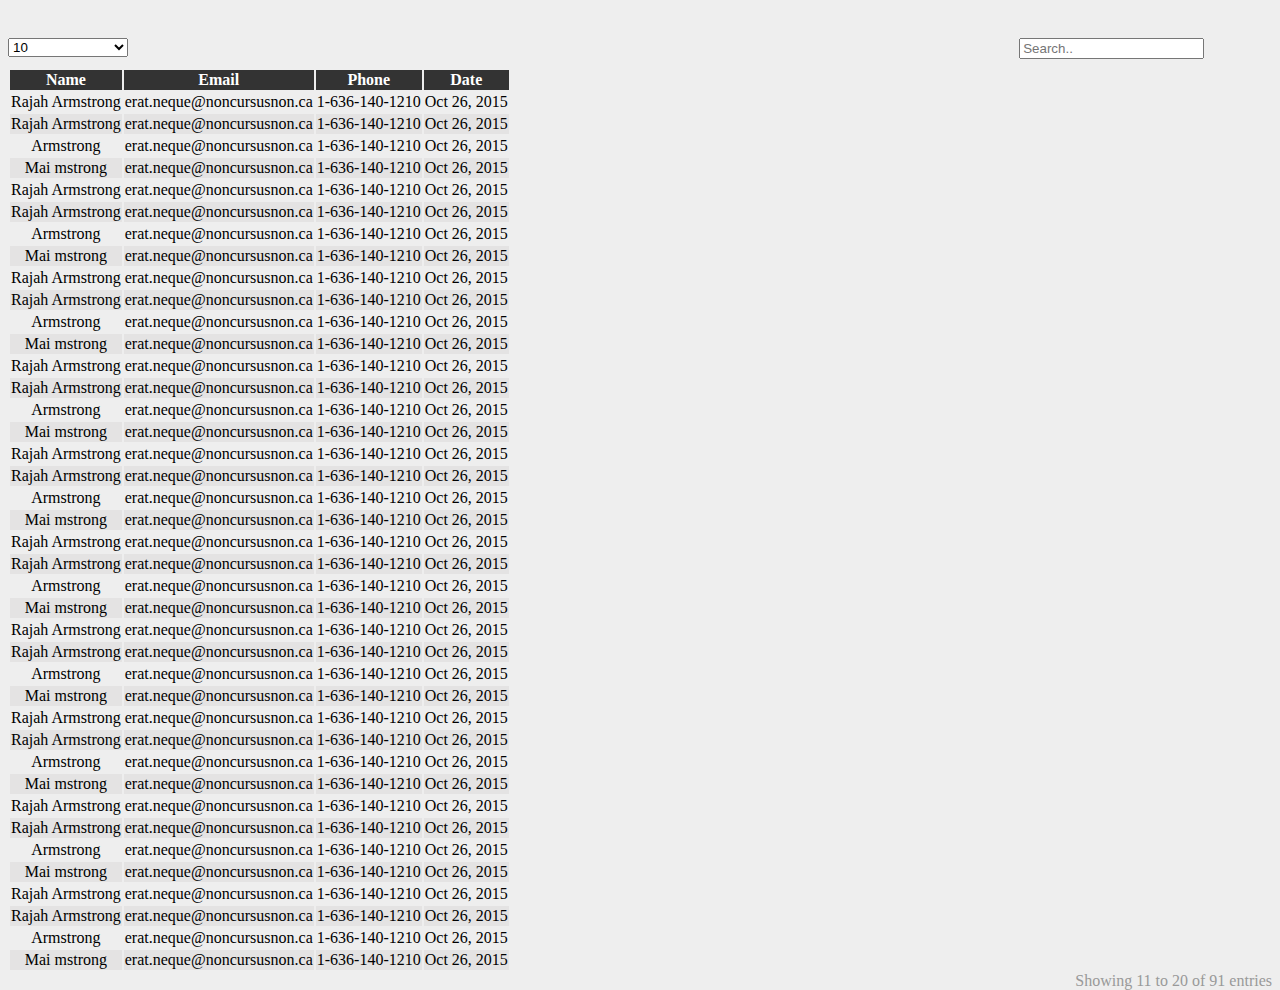
<file: tab.html>
<!DOCTYPE html>
<html lang="en">
  <head>
    <meta charset="UTF-8" />
    <meta name="viewport" content="width=device-width, initial-scale=1.0" />
    <title>Document</title>
    <style>
      body {
        background-color: #eee;
      }

      table th,
      table td {
        text-align: center;
      }

      table tr:nth-child(even) {
        background-color: #e4e3e3;
      }

      th {
        background: #333;
        color: #fff;
      }

      .pagination {
        margin: 0;
      }

      .pagination li:hover {
        cursor: pointer;
      }

      .header_wrap {
        padding: 30px 0;
      }
      .num_rows {
        width: 20%;
        float: left;
      }
      .tb_search {
        width: 20%;
        float: right;
      }
      .pagination-container {
        width: 70%;
        float: left;
      }

      .rows_count {
        width: 20%;
        float: right;
        text-align: right;
        color: #999;
      }
    </style>
  </head>
  <body>
    <div class="container">
      <div class="header_wrap">
        <div class="num_rows">
          <div class="form-group">
            <!--		Show Numbers Of Rows 		-->
            <select class="form-control" name="state" id="maxRows">
              <option value="10">10</option>
              <option value="15">15</option>
              <option value="20">20</option>
              <option value="50">50</option>
              <option value="70">70</option>
              <option value="100">100</option>
              <option value="5000">Show ALL Rows</option>
            </select>
          </div>
        </div>
        <div class="tb_search">
          <input type="text" id="search_input_all" onkeyup="FilterkeyWord_all_table()" placeholder="Search.." class="form-control" />
        </div>
      </div>
      <table class="table table-striped table-class" id="table-id">
        <thead>
          <tr>
            <th>Name</th>
            <th>Email</th>
            <th>Phone</th>
            <th>Date</th>
          </tr>
        </thead>
        <tbody>
          <tr>
            <td>Rajah Armstrong</td>
            <td>erat.neque@noncursusnon.ca</td>
            <td>1-636-140-1210</td>
            <td>Oct 26, 2015</td>
          </tr>
          <tr>
            <td>Rajah Armstrong</td>
            <td>erat.neque@noncursusnon.ca</td>
            <td>1-636-140-1210</td>
            <td>Oct 26, 2015</td>
          </tr>
          <tr>
            <td>Armstrong</td>
            <td>erat.neque@noncursusnon.ca</td>
            <td>1-636-140-1210</td>
            <td>Oct 26, 2015</td>
          </tr>
          <tr>
            <td>Mai mstrong</td>
            <td>erat.neque@noncursusnon.ca</td>
            <td>1-636-140-1210</td>
            <td>Oct 26, 2015</td>
          </tr>
          <tr>
            <td>Rajah Armstrong</td>
            <td>erat.neque@noncursusnon.ca</td>
            <td>1-636-140-1210</td>
            <td>Oct 26, 2015</td>
          </tr>
          <tr>
            <td>Rajah Armstrong</td>
            <td>erat.neque@noncursusnon.ca</td>
            <td>1-636-140-1210</td>
            <td>Oct 26, 2015</td>
          </tr>
          <tr>
            <td>Armstrong</td>
            <td>erat.neque@noncursusnon.ca</td>
            <td>1-636-140-1210</td>
            <td>Oct 26, 2015</td>
          </tr>
          <tr>
            <td>Mai mstrong</td>
            <td>erat.neque@noncursusnon.ca</td>
            <td>1-636-140-1210</td>
            <td>Oct 26, 2015</td>
          </tr>
          <tr>
            <td>Rajah Armstrong</td>
            <td>erat.neque@noncursusnon.ca</td>
            <td>1-636-140-1210</td>
            <td>Oct 26, 2015</td>
          </tr>
          <tr>
            <td>Rajah Armstrong</td>
            <td>erat.neque@noncursusnon.ca</td>
            <td>1-636-140-1210</td>
            <td>Oct 26, 2015</td>
          </tr>
          <tr>
            <td>Armstrong</td>
            <td>erat.neque@noncursusnon.ca</td>
            <td>1-636-140-1210</td>
            <td>Oct 26, 2015</td>
          </tr>
          <tr>
            <td>Mai mstrong</td>
            <td>erat.neque@noncursusnon.ca</td>
            <td>1-636-140-1210</td>
            <td>Oct 26, 2015</td>
          </tr>
          <tr>
            <td>Rajah Armstrong</td>
            <td>erat.neque@noncursusnon.ca</td>
            <td>1-636-140-1210</td>
            <td>Oct 26, 2015</td>
          </tr>
          <tr>
            <td>Rajah Armstrong</td>
            <td>erat.neque@noncursusnon.ca</td>
            <td>1-636-140-1210</td>
            <td>Oct 26, 2015</td>
          </tr>
          <tr>
            <td>Armstrong</td>
            <td>erat.neque@noncursusnon.ca</td>
            <td>1-636-140-1210</td>
            <td>Oct 26, 2015</td>
          </tr>
          <tr>
            <td>Mai mstrong</td>
            <td>erat.neque@noncursusnon.ca</td>
            <td>1-636-140-1210</td>
            <td>Oct 26, 2015</td>
          </tr>
          <tr>
            <td>Rajah Armstrong</td>
            <td>erat.neque@noncursusnon.ca</td>
            <td>1-636-140-1210</td>
            <td>Oct 26, 2015</td>
          </tr>
          <tr>
            <td>Rajah Armstrong</td>
            <td>erat.neque@noncursusnon.ca</td>
            <td>1-636-140-1210</td>
            <td>Oct 26, 2015</td>
          </tr>
          <tr>
            <td>Armstrong</td>
            <td>erat.neque@noncursusnon.ca</td>
            <td>1-636-140-1210</td>
            <td>Oct 26, 2015</td>
          </tr>
          <tr>
            <td>Mai mstrong</td>
            <td>erat.neque@noncursusnon.ca</td>
            <td>1-636-140-1210</td>
            <td>Oct 26, 2015</td>
          </tr>
          <tr>
            <td>Rajah Armstrong</td>
            <td>erat.neque@noncursusnon.ca</td>
            <td>1-636-140-1210</td>
            <td>Oct 26, 2015</td>
          </tr>
          <tr>
            <td>Rajah Armstrong</td>
            <td>erat.neque@noncursusnon.ca</td>
            <td>1-636-140-1210</td>
            <td>Oct 26, 2015</td>
          </tr>
          <tr>
            <td>Armstrong</td>
            <td>erat.neque@noncursusnon.ca</td>
            <td>1-636-140-1210</td>
            <td>Oct 26, 2015</td>
          </tr>
          <tr>
            <td>Mai mstrong</td>
            <td>erat.neque@noncursusnon.ca</td>
            <td>1-636-140-1210</td>
            <td>Oct 26, 2015</td>
          </tr>
          <tr>
            <td>Rajah Armstrong</td>
            <td>erat.neque@noncursusnon.ca</td>
            <td>1-636-140-1210</td>
            <td>Oct 26, 2015</td>
          </tr>
          <tr>
            <td>Rajah Armstrong</td>
            <td>erat.neque@noncursusnon.ca</td>
            <td>1-636-140-1210</td>
            <td>Oct 26, 2015</td>
          </tr>
          <tr>
            <td>Armstrong</td>
            <td>erat.neque@noncursusnon.ca</td>
            <td>1-636-140-1210</td>
            <td>Oct 26, 2015</td>
          </tr>
          <tr>
            <td>Mai mstrong</td>
            <td>erat.neque@noncursusnon.ca</td>
            <td>1-636-140-1210</td>
            <td>Oct 26, 2015</td>
          </tr>
          <tr>
            <td>Rajah Armstrong</td>
            <td>erat.neque@noncursusnon.ca</td>
            <td>1-636-140-1210</td>
            <td>Oct 26, 2015</td>
          </tr>
          <tr>
            <td>Rajah Armstrong</td>
            <td>erat.neque@noncursusnon.ca</td>
            <td>1-636-140-1210</td>
            <td>Oct 26, 2015</td>
          </tr>
          <tr>
            <td>Armstrong</td>
            <td>erat.neque@noncursusnon.ca</td>
            <td>1-636-140-1210</td>
            <td>Oct 26, 2015</td>
          </tr>
          <tr>
            <td>Mai mstrong</td>
            <td>erat.neque@noncursusnon.ca</td>
            <td>1-636-140-1210</td>
            <td>Oct 26, 2015</td>
          </tr>
          <tr>
            <td>Rajah Armstrong</td>
            <td>erat.neque@noncursusnon.ca</td>
            <td>1-636-140-1210</td>
            <td>Oct 26, 2015</td>
          </tr>
          <tr>
            <td>Rajah Armstrong</td>
            <td>erat.neque@noncursusnon.ca</td>
            <td>1-636-140-1210</td>
            <td>Oct 26, 2015</td>
          </tr>
          <tr>
            <td>Armstrong</td>
            <td>erat.neque@noncursusnon.ca</td>
            <td>1-636-140-1210</td>
            <td>Oct 26, 2015</td>
          </tr>
          <tr>
            <td>Mai mstrong</td>
            <td>erat.neque@noncursusnon.ca</td>
            <td>1-636-140-1210</td>
            <td>Oct 26, 2015</td>
          </tr>
          <tr>
            <td>Rajah Armstrong</td>
            <td>erat.neque@noncursusnon.ca</td>
            <td>1-636-140-1210</td>
            <td>Oct 26, 2015</td>
          </tr>
          <tr>
            <td>Rajah Armstrong</td>
            <td>erat.neque@noncursusnon.ca</td>
            <td>1-636-140-1210</td>
            <td>Oct 26, 2015</td>
          </tr>
          <tr>
            <td>Armstrong</td>
            <td>erat.neque@noncursusnon.ca</td>
            <td>1-636-140-1210</td>
            <td>Oct 26, 2015</td>
          </tr>
          <tr>
            <td>Mai mstrong</td>
            <td>erat.neque@noncursusnon.ca</td>
            <td>1-636-140-1210</td>
            <td>Oct 26, 2015</td>
          </tr>
        </tbody>

        <tbody></tbody>
      </table>

      <!--		Start Pagination -->
      <div class="pagination-container">
        <nav>
          <ul class="pagination">
            <!--	Here the JS Function Will Add the Rows -->
          </ul>
        </nav>
      </div>
      <div class="rows_count">Showing 11 to 20 of 91 entries</div>
    </div>
    <!-- 		End of Container -->
    <script>
      getPagination("#table-id");
      $("#maxRows").trigger("change");
      function getPagination(table) {
        $("#maxRows").on("change", function () {
          $(".pagination").html(""); // reset pagination div
          var trnum = 0; // reset tr counter
          var maxRows = parseInt($(this).val()); // get Max Rows from select option

          var totalRows = $(table + " tbody tr").length; // numbers of rows
          $(table + " tr:gt(0)").each(function () {
            // each TR in  table and not the header
            trnum++; // Start Counter
            if (trnum > maxRows) {
              // if tr number gt maxRows

              $(this).hide(); // fade it out
            }
            if (trnum <= maxRows) {
              $(this).show();
            } // else fade in Important in case if it ..
          }); //  was fade out to fade it in
          if (totalRows > maxRows) {
            // if tr total rows gt max rows option
            var pagenum = Math.ceil(totalRows / maxRows); // ceil total(rows/maxrows) to get ..
            //	numbers of pages
            for (var i = 1; i <= pagenum; ) {
              // for each page append pagination li
              $(".pagination")
                .append(
                  '<li data-page="' +
                    i +
                    '">\
								      <span>' +
                    i++ +
                    '<span class="sr-only">(current)</span></span>\
								    </li>'
                )
                .show();
            } // end for i
          } // end if row count > max rows
          $(".pagination li:first-child").addClass("active"); // add active class to the first li

          //SHOWING ROWS NUMBER OUT OF TOTAL DEFAULT
          showig_rows_count(maxRows, 1, totalRows);
          //SHOWING ROWS NUMBER OUT OF TOTAL DEFAULT

          $(".pagination li").on("click", function (e) {
            // on click each page
            e.preventDefault();
            var pageNum = $(this).attr("data-page"); // get it's number
            var trIndex = 0; // reset tr counter
            $(".pagination li").removeClass("active"); // remove active class from all li
            $(this).addClass("active"); // add active class to the clicked

            //SHOWING ROWS NUMBER OUT OF TOTAL
            showig_rows_count(maxRows, pageNum, totalRows);
            //SHOWING ROWS NUMBER OUT OF TOTAL

            $(table + " tr:gt(0)").each(function () {
              // each tr in table not the header
              trIndex++; // tr index counter
              // if tr index gt maxRows*pageNum or lt maxRows*pageNum-maxRows fade if out
              if (trIndex > maxRows * pageNum || trIndex <= maxRows * pageNum - maxRows) {
                $(this).hide();
              } else {
                $(this).show();
              } //else fade in
            }); // end of for each tr in table
          }); // end of on click pagination list
        });
        // end of on select change

        // END OF PAGINATION
      }

      // SI SETTING
      $(function () {
        // Just to append id number for each row
        default_index();
      });

      //ROWS SHOWING FUNCTION
      function showig_rows_count(maxRows, pageNum, totalRows) {
        //Default rows showing
        var end_index = maxRows * pageNum;
        var start_index = maxRows * pageNum - maxRows + parseFloat(1);
        var string = "Showing " + start_index + " to " + end_index + " of " + totalRows + " entries";
        $(".rows_count").html(string);
      }

      // CREATING INDEX
      function default_index() {
        $("table tr:eq(0)").prepend("<th> ID </th>");

        var id = 0;

        $("table tr:gt(0)").each(function () {
          id++;
          $(this).prepend("<td>" + id + "</td>");
        });
      }

      // All Table search script
      function FilterkeyWord_all_table() {
        // Count td if you want to search on all table instead of specific column

        var count = $(".table").children("tbody").children("tr:first-child").children("td").length;

        // Declare variables
        var input, filter, table, tr, td, i;
        input = document.getElementById("search_input_all");
        var input_value = document.getElementById("search_input_all").value;
        filter = input.value.toLowerCase();
        if (input_value != "") {
          table = document.getElementById("table-id");
          tr = table.getElementsByTagName("tr");

          // Loop through all table rows, and hide those who don't match the search query
          for (i = 1; i < tr.length; i++) {
            var flag = 0;

            for (j = 0; j < count; j++) {
              td = tr[i].getElementsByTagName("td")[j];
              if (td) {
                var td_text = td.innerHTML;
                if (td.innerHTML.toLowerCase().indexOf(filter) > -1) {
                  //var td_text = td.innerHTML;
                  //td.innerHTML = 'shaban';
                  flag = 1;
                } else {
                  //DO NOTHING
                }
              }
            }
            if (flag == 1) {
              tr[i].style.display = "";
            } else {
              tr[i].style.display = "none";
            }
          }
        } else {
          //RESET TABLE
          $("#maxRows").trigger("change");
        }
      }
    </script>
    <script src="https://cdnjs.cloudflare.com/ajax/libs/jquery/2.2.2/jquery.min.js"></script>
    <script src="https://maxcdn.bootstrapcdn.com/bootstrap/3.3.6/js/bootstrap.min.js"></script>
    <!--  Developed By Yasser Mas -->
  </body>
</html>
</file>
